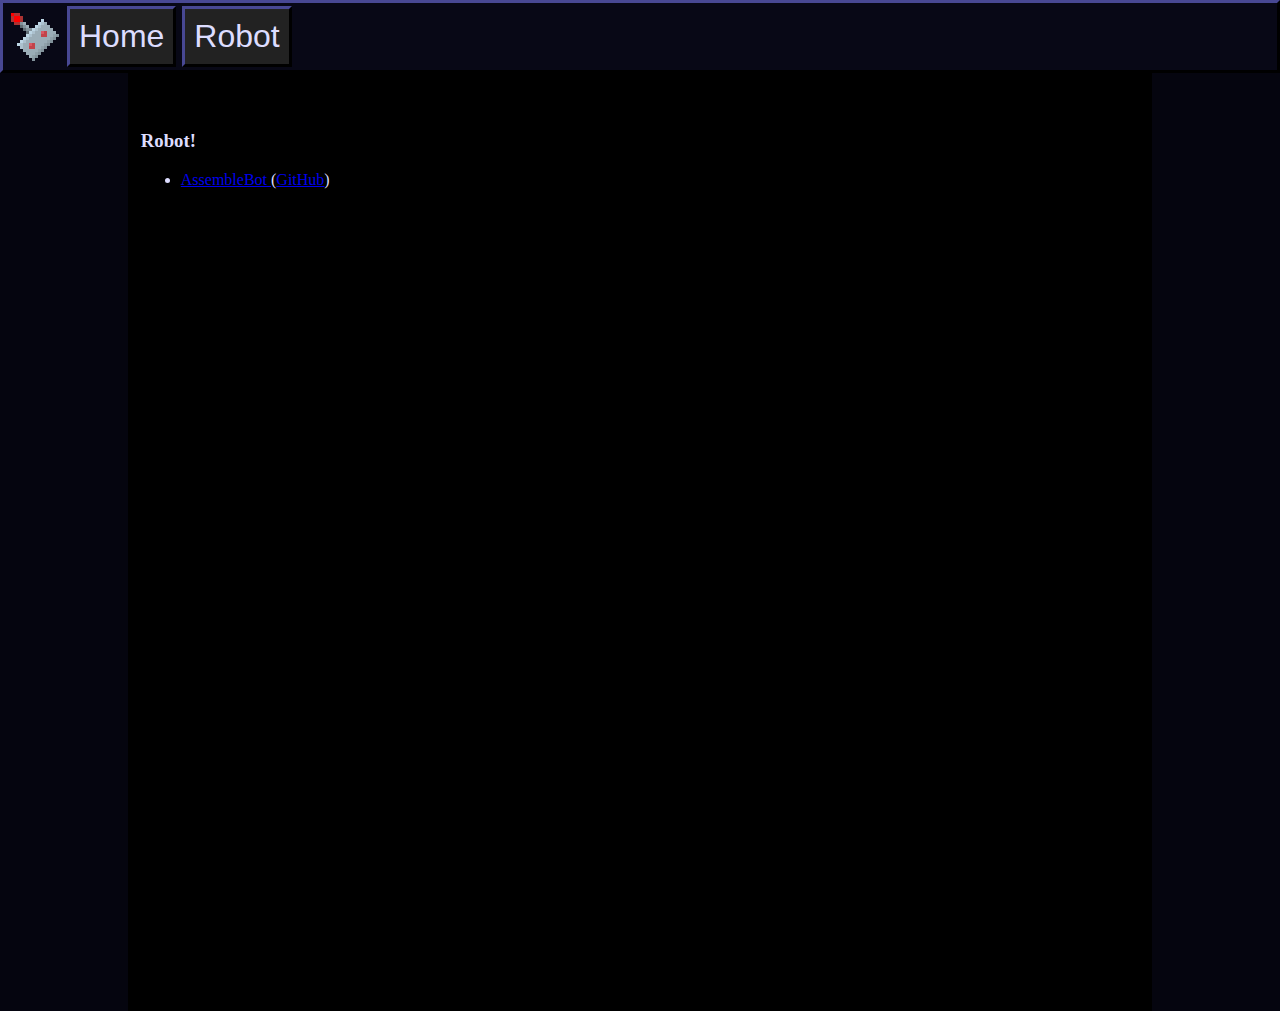
<file: index.html>
<!DOCTYPE html>
<html lang="en" dir="ltr">


    <head>
        <meta charset="utf-8" name="viewport" content="width=device-width, initial-scale=1.0" />
        <title>My Site</title>
        <link rel="stylesheet" href="main.css" />
    </head>


    <body>
        <nav>
            <img src="robot.png" alt="" height="48" width="48" />
            <button onclick="document.location='index.html'" type="button" name="button" class="navbtn">Home</button>
            <button onclick="document.location='#robot'" type="button" name="button" class="navbtn">Robot</button>
        </nav>
        <div class="maindiv">
            <div id="robot">
                <h3> Robot! </h3>
                <ul>
                    <li><a href="/AssembleBot/"> AssembleBot </a> (<a href="https://github.com/BrunoSandoval/AssembleBot">GitHub</a>) </li>
                </ul>
            </div>
        </div>
    </body>

</html>
</file>
<file: main.css>
body {
    background-color: #05050F;
    padding: 0px;
    margin: 0px;
}
nav {
    display: flex;
    flex-wrap: nowrap;
    align-items: center;
    background-color: #080816;
    border: 3px outset #1F1F3F;
    padding: 3px;
}

.navbtn {
    font-size: 24pt;
    color: #DDF;
    padding: 9px;
    background: #222;
    border: 3px outset #1F1F3F;
    align-self: flex-start;
    margin-left: 3px;
    margin-right: 3px;
}
.navbtn:hover, .navbtn:active {
    padding: 9px;
    color: #FFF;
    background: #334;
    border: 3px outset #2F2F4F;
    align-self: flex-start;
}

.left {
    width: 10%;
    float: left;
    margin: 0px;
    border: 3px solid #1F1F3F;
}
.right {
    width: 20%;
    float: right;
    margin: 0px;
    border: 3px solid #1F1F3F;
}

.maindiv {
    background-color: #000;
    color: #DDF;
    height: 100vh;
    padding-top: 3vw;
    padding-left: 1vw;
    padding-right: 1vw;
    margin-top: 0px;
    margin-left: 10vw;
    margin-right: 10vw;
}
img {
    margin: 0px;
    padding: 0px;
    padding-left: 5px;
    padding-right: 5px;
    float: left;
    image-rendering: pixelated;
}
</file>
